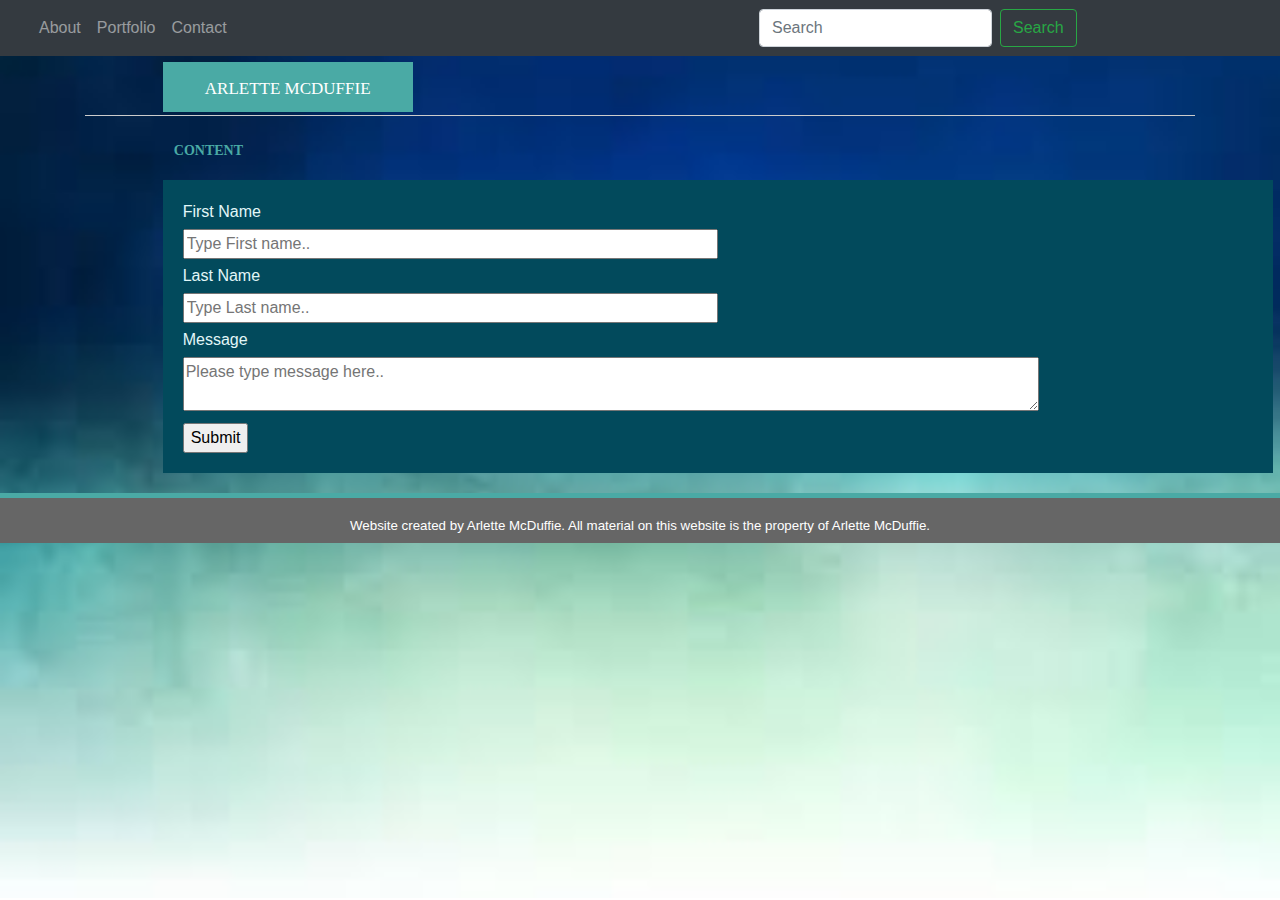
<file: contact.html>
<!DOCTYPE html>
    <html>
        <head>
			<link rel="stylesheet" href="https://maxcdn.bootstrapcdn.com/bootstrap/4.0.0/css/bootstrap.min.css">
                <link rel="stylesheet" type="text/css" href="assets/css/style.css">

            <title>
                Arlette McDuffie CONTACT
            </title>
        </head>
        <body>
		

<div class="row">
<div class="col-md-12">
<nav class="navbar navbar-expand-lg navbar-light bg-light navbar-dark bg-dark">
<div class="col-md-7">
    <ul class="navbar-nav">
      <li class="nav-item">
        <a class="nav-link" href="index.html">About</a>
      </li>
      <li class="nav-item">
        <a class="nav-link" href="portfolio.html">Portfolio</a>
      </li>
      <li class="nav-item">
        <a class="nav-link" href="contact.html">Contact</a>
      </li>
    </ul>
</div>
<div class="col-md-5">
          <form class="form-inline my-2 my-lg-0">
      <input class="form-control mr-sm-2" type="search" placeholder="Search" aria-label="Search">
      <button class="btn btn-outline-success my-2 my-sm-0" type="submit">Search</button>
    </form>
  </div>
</nav>
</div>
</div>

<div class="container">


<div class="row">
<div class="col-md-12">
	<div class="bottomborder">
          <h1>Arlette McDuffie</h1>
	</div>   
</div>
</div>
		
<div class="row">
<div class="col-md-12">
<h2>Content</h2>   
</div>
</div>


<div class="row">
<div class="col-md-12">
<div class="textbox">


<div class="row">
<div class="col-md-12">
                    <form action="#">
 		<div>
			<label for="fname" class="formtext">First Name</label>
		<br />
			<input type="text" id="fname" name="firstname" placeholder="Type First name..">
		</div>

		<div>
			<label for="lname" class="formtext">Last Name</label>
		<br />
			<input type="text" id="lname" name="lastname" placeholder="Type Last name..">
		</div>

		<div>
			<label for="message" class="formtext">Message</label>
		<br />
			<textarea id="message" name="message" placeholder="Please type message here.."></textarea>
		</div>

		<div>
			<input type="submit" value="Submit">
		</div>
</div>
</div>

</div>
</div>
</div>



</div>

<div class="row">
<div class="col-md-12">
<footer>
<p>Website created by Arlette McDuffie. All material on this website is the property of Arlette McDuffie.</p>
</footer>
</div>
</div>

            </body>
</html>
</file>
<file: assets/css/style.css>
body {
    background-image: url("../images/background.jpg");
    font-style: Georgia,"Times New Roman",Times,serif;
    color: #333333;
    margin: 0 auto;
    padding: 0;
    background-repeat: no-repeat;
    background-size: cover;
}

p {
    font-size: 12pt;
    font-family: 'Arial', 'Helvetica Neue', Helvetica, sans-serif;
    color: #777777;
}

h1 {
    background-color: #4aaaa5;
    color: #ffffff;
    font-size: 24px;
    font-family: 'Georgia', Times, Times New Roman, serif;
    font-variant-caps: all-petite-caps;
    width: 250px;
    height: 50px;
    position: relative;
    float: left;
    left: 7%;
    top: 10%;
    text-align: center;
    padding: 10px;
}

h2 {
    font-size: 20px;
    font-weight: bold;
    color: #4aaaa5;
    font-family: 'Georgia', Times, Times New Roman, serif;
    font-variant-caps: all-petite-caps;
    margin: 20px 20px 20px 0px;
    position: relative;
    float: left;
    left: 8%;
}

.space {
    margin: 0px 10px 10px 10px;
}

.textbox {
    margin: 0px 0px 20px 0px;
    padding: 20px;
    background-color: #ffffff;
    width: 90%;
    float: left;
    position: relative;
    left: 7%;
}

.bottomborder {
    border-bottom: solid 1pt #cccccc;
    height: 60px;
}

footer {
    background-color: #666666;
    width: 100%;
    height: 50px;
    font-family: 'Gill Sans', 'Gill Sans MT', Calibri, 'Trebuchet MS', sans-serif;
    border-top: solid 4pt #4aaaa5;
}

footer p {
    color: #ffffff;
    font-size: 10pt;
    text-align: center;
    line-height: 1.5cm;
}

.textblock {
    color: white;
    padding: 5px;
    font-size: 12pt;
    font-family: 'Arial', 'Helvetica Neue', Helvetica, sans-serif;
}

.bioimage {
    width: 200px;
    height: auto;
    float: left;
    margin: 0px 20px 20px 20px;
}

img {
    width: 100%;
    height: auto;
}

.imagetextblock {
    position: relative;
    bottom: 70px;
    background-color: #4aaaa5;
}

.imageblock {
    width: 100%;
    }

#fname {
    width: 50%;
    text-overflow: visible;
    font-size: 12pt;
    font-family: 'Arial', 'Helvetica Neue', Helvetica, sans-serif;
    color: #777777;
    margin-bottom: 5px;
}

#lname {
    width: 50%;
    text-overflow: visible;
    font-size: 12pt;
    font-family: 'Arial', 'Helvetica Neue', Helvetica, sans-serif;
    color: #777777;
    margin-bottom: 5px;
}

#message {
    width: 80%;
    height: 100%;
    text-overflow: visible;
    font-size: 12pt;
    font-family: 'Arial', 'Helvetica Neue', Helvetica, sans-serif;
    color: #777777;
    margin-bottom: 5px;
}

.formtext {
    font-size: 12pt;
    font-family: 'Arial', 'Helvetica Neue', Helvetica, sans-serif;
    color: #777777;
    margin-bottom: 5px;
}

@media screen and (min-width: 640px) {

    .textbox {
        margin: 0 auto;
        padding: 10px;
        width: 85%;
        float: left;
        position: relative;
        left: 7%;
        background-color: rgb(82, 114, 116);
    }

    p {
        font-size: 12pt;
        font-family: 'Arial', 'Helvetica Neue', Helvetica, sans-serif;
        color: #e2f7f8;
    }

    .space {
        margin: 20px 10px 10px 10px;
    }

    .formtext {
        color: #e2f7f8;
    }
}

@media screen and (min-width: 768px) {
    .textbox {
        margin: 0 auto;
        padding: 10px;
        width: 90%;
        float: left;
        position: relative;
        left: 7%;
        background-color: #4aaaa5;
    }

    p {
        font-size: 12pt;
        font-family: 'Arial', 'Helvetica Neue', Helvetica, sans-serif;
        color: #e2f7f8;
    }

    .space {
        margin: 20px 10px 10px 10px;
    }

    .formtext {
        color: #e2f7f8;
    }
}

@media screen and (min-width: 980px) {
    .textbox {
        margin: 0px 0px 20px 0px;
        padding: 20px;
        width: 100%;
        float: left;
        position: relative;
        left: 7%;
        background-color: rgb(2, 74, 92);
    }
    
    p {
        font-size: 12pt;
        font-family: 'Arial', 'Helvetica Neue', Helvetica, sans-serif;
        color: #e2f7f8;
    }
        
    .space {
         margin: 20px 10px 10px 10px;
    }

        
     .formtext {
         color: #e2f7f8;
    }
}
</file>
